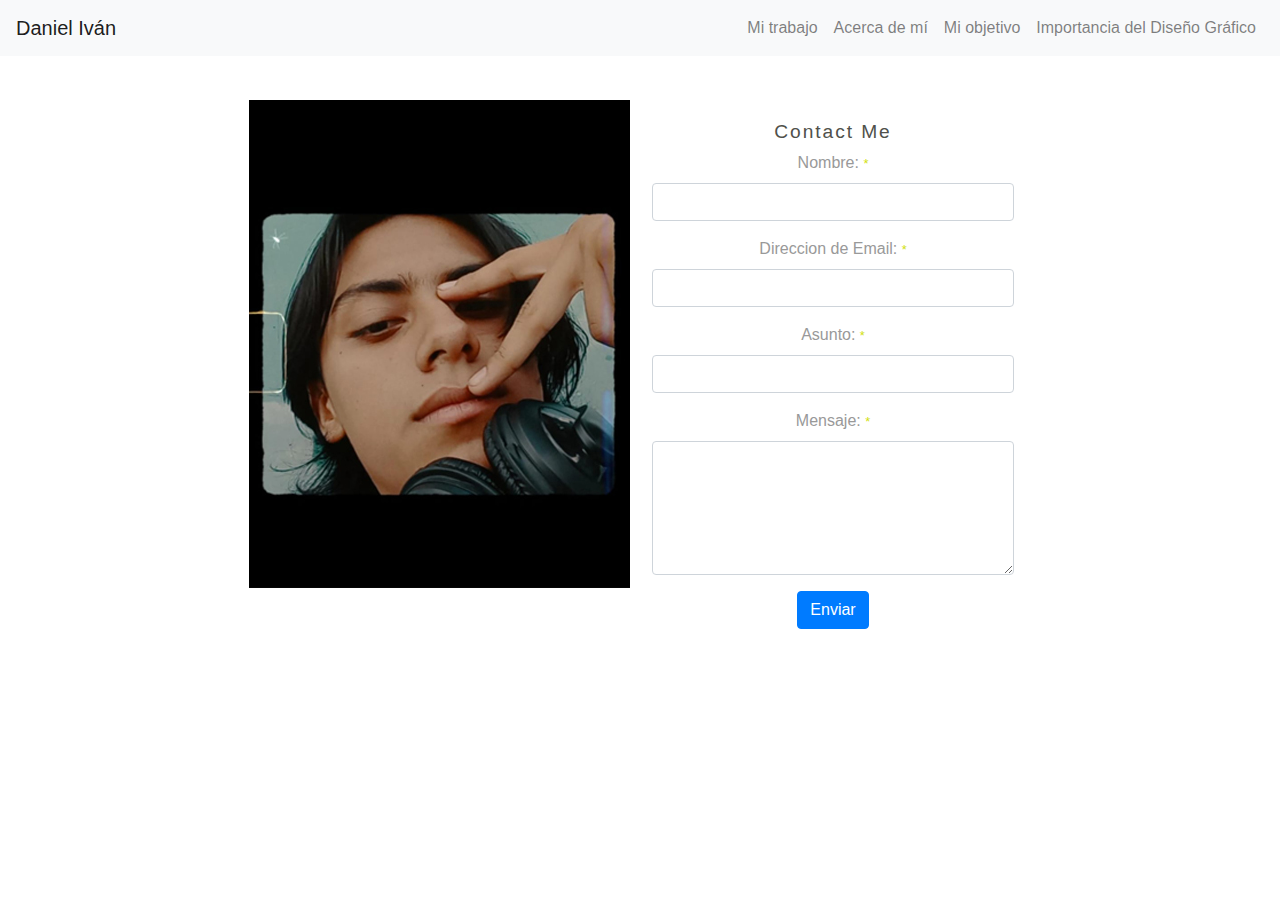
<file: Pag2/Dan.html>
<!DOCTYPE html>
<html lang="en">
<head>
  <meta charset="UTF-8">
  <meta name="viewport" content="width=device-width, initial-scale=1.0">
  <title>Mi perfil</title>
  <link rel="stylesheet" href="https://stackpath.bootstrapcdn.com/bootstrap/4.5.2/css/bootstrap.min.css">
  <link rel="stylesheet" href="../css/GMV12.css">
  <style>
    /* Estilos adicionales */
    body {
      padding-top: 80px; /* Ajusta el valor según sea necesario para evitar que se oculte detrás de la barra de navegación */
    }
    #content {
      display: flex;
      justify-content: center;
      align-items: center;
      flex-direction: column;
      text-align: center;
      padding: 20px;
    }
    #content img {
      max-width: 100%;
      height: auto;
    }
    #content-b-inner {
      padding: 20px;
    }
  </style>
</head>
<body id="gordonmac-com" class="home">
  <header id="Home" class="contenido text-center bg-dark text-light">
    <nav class="navbar navbar-expand-lg navbar-light bg-light fixed-top">
      <a class="navbar-brand" href="../index.html">Daniel Iván</a>
      <button class="navbar-toggler" type="button" data-toggle="collapse" data-target="#navbarNav" aria-controls="navbarNav" aria-expanded="false" aria-label="Toggle navigation">
        <span class="navbar-toggler-icon"></span>
      </button>
      <div class="collapse navbar-collapse" id="navbarNav">
        <ul class="navbar-nav ml-auto">
          <li class="nav-item">
            <a class="nav-link" href="../index.html">Mi trabajo</a>
          </li>
          <li class="nav-item">
            <a class="nav-link" href="../index.html">Acerca de mí</a>
          </li>
          <li class="nav-item">
            <a class="nav-link" href="../index.html">Mi objetivo</a>
          </li>
          <li class="nav-item">
            <a class="nav-link" href="../index.html">Importancia del Diseño Gráfico</a>
          </li>
        </ul>
      </div>
    </nav>
  </header>

  <div id="wrapper-a">
    <div id="wrapper-b">
      <div id="wrapper-c">
        <div id="content">
          <div id="heading">
            <div id="content-a">
              <img src="../imagenes/f9662a35-f3bb-45e5-86d5-43c6cbc5f579.jpeg" alt="">
              <div id="content-a-inner">
                <!-- Contenido opcional aquí -->
              </div>
            </div>
            <div id="content-b">
              <div id="content-b-inner">
                <h3>Contact Me</h3>
                <form id="contactform" method="post" action="#">
                  <div class="form-group">
                    <label for="contactform-name">Nombre: <span>*</span></label>
                    <input type="text" class="form-control" id="contactform-name" name="contactform-name">
                  </div>
                  <div class="form-group">
                    <label for="contactform-email">Direccion de Email: <span>*</span></label>
                    <input type="text" class="form-control" id="contactform-email" name="contactform-email">
                  </div>
                  <div class="form-group">
                    <label for="contactform-subject">Asunto: <span>*</span></label>
                    <input type="text" class="form-control" id="contactform-subject" name="contactform-subject">
                  </div>
                  <div class="form-group">
                    <label for="contactform-message">Mensaje: <span>*</span></label>
                    <textarea class="form-control" id="contactform-message" name="contactform-message" rows="5"></textarea>
                  </div>
                  <button type="submit" class="btn btn-primary">Enviar</button> <!-- Botón de enviar -->
                </form>
              </div>
            </div>
          </div>
        </div>
      </div>
    </div>
  </div>

  <script src="https://code.jquery.com/jquery-3.5.1.slim.min.js"></script>
  <script src="https://cdn.jsdelivr.net/npm/@popperjs/core@2.9.2/dist/umd/popper.min.js"></script>
  <script src="https://stackpath.bootstrapcdn.com/bootstrap/4.5.2/js/bootstrap.min.js"></script>
</body>
</html>
</file>
<file: css/GMV12.css>
@media screen {
    * {
      font-size: 100%;
      margin: 0;
      padding: 0;
    }
    /* Estilos específicos de elementos */
    h1, h2, h3, h4, h5, h6 {
      background: transparent;
      color: #50514B;
      font-weight: normal;
      letter-spacing: .1em;
    }
  
    #content h2 {
      font-size: 1.4em;
    }
  
    #content h3 {
      font-size: 1.2em;
    }
  
    #content h4, #content h5, #content h6 {
      font-size: 1em;
    }
  
    a:link {
      background: transparent;
      color: #666666;
    }
  
    a:visited, a:hover, a:focus, a:active {
      background: transparent;
      color: #000000;
    }
  
    /* Estilos para la navegación principal */
    #nav-main {
      list-style-type: none;
      padding-bottom: 38px;
    }
  
    #nav-main li a {
      display: block;
      height: 23px;
      overflow: hidden;
      text-indent: -9999px;
      width: 184px;
    }
  
    /* Estilos para formularios y etiquetas */
    label {
      background: transparent;
      color: #999999;
      display: block;
    }
  
    label span {
      background: transparent;
      color: #D1E010;
      font-size: .8em;
      text-transform: uppercase;
    }
  
    input, textarea {
      border: 1px solid #DDDDDD;
      color: #666666;
      display: block;
      font: .9em "Lucida Grande", "Lucida Sans Unicode", verdana, geneva, sans-serif;
      margin-top: .5em;
      -moz-border-radius: 4px;
      padding: 2px;
      width: 180px; /* Ajustar el ancho del input */
    }
  
    textarea {
      width: 369px; /* Ajustar el ancho del textarea */
      height: 100px; /* Ajustar la altura del textarea */
    }
  
    /* Estilos para la disposición de los contenidos */
    #content-a {
      float: left;
      width: 386px;
    }
  
    #content-a-inner {
      padding: 233px 20px 0 66px;
    }
  
    #content-b {
      float: left;
      width: 402px;
    }
  
    #content-b-inner {
      padding: 45px 20px 0 5px;
    }
  
    /* Estilos para el pie de página */
  }
  
  @media print {
    body {
      background: #FFFFFF;
      color: #c0c0c0;
      font: 8pt Arial, Helvetica, sans-serif;
    }
  
    h1, h2, h3, h4, h5, h6, code, pre {
      color: #d8d8d8;
    }
  
    h2 {
      font-size: 10pt;
    }
  
    h3 {
      font-size: 9pt;
    }
  
    h4, h5, h6 {
      font-size: 8pt;
    }
  
    abbr, acronym {
      border-bottom: none;
    }
  
    abbr:after, acronym:after {
      content: ' (' attr(title) ') ';
    }
  
    a:after {
      content: ' (' attr(href) ') ';
    }
  
    a {
      color: #cacaca;
      text-decoration: none;
    }
  
    #nav-main, form {
      display: none;
    }
  
    #heading {
      border-bottom: 2px solid #666666;
    }
  }
  /* Estilos para el contenido */
#content-b-inner-no-bg {
    padding: 45px 20px 0 5px;
    background-color: transparent; /* Se asegura de que el fondo sea transparente */
  }
  
  /* Ajustes adicionales según necesidades específicas */
</file>
